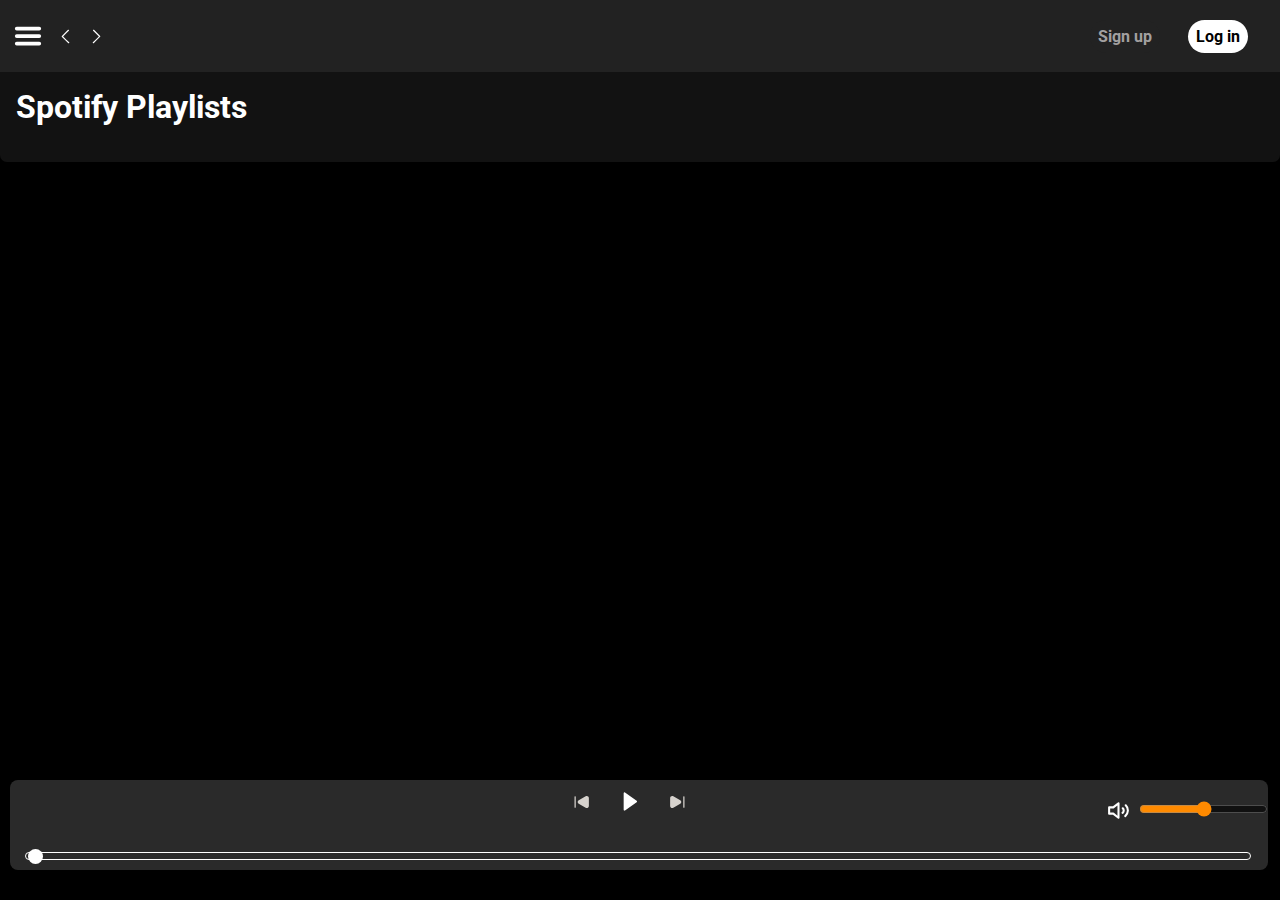
<file: index.html>
<!DOCTYPE html>
<html lang="en">

<head>
    <meta charset="UTF-8">
    <meta name="viewport" content="width=device-width, initial-scale=1.0">
    <title>Spoitfy Clone Website</title>

    <link rel="stylesheet" href="style.css">
    <link rel="stylesheet" href="utility.css">

</head>

<body>
    <div class="container flex bg-black ">
        <!-- Left side of the website -->
        <div class="left">
            <!-- Close svg icon -->
            <div class="close">
                <img class="invert cross" src="cross.svg" alt="">
            </div>
            <!-- Home Section -->
            <div class="home bg-grey rounded m-1 p-1">
                <div class="logo">
                    <!-- Spotify logo svg -->
                    <a href="https://open.spotify.com/">
                        <img width="150px" src="Spotify_logo.svg" alt="">
                    </a>
                </div>
                <ul>
                    <li><img class="invert" src="home.svg" alt="home">Home</li>
                    <li><img class="invert" src="search.svg" alt="home">Search</li>
                </ul>
            </div>
            <!-- Library Section -->
            <div class="library bg-grey rounded m-1 p-1">
                <div class="heading">
                    <img class="invert" src="playlist.svg" alt="">
                    <h2>
                        Your Library
                    </h2>
                </div>
                <div class="songList">
                    <ul>
                        
                    </ul>
                </div>

                <div class="footer">
                    <div><a href="https://www.spotify.com/in-en/legal/" id=""><span>Legal</span></a></div>
                    <div><a href="https://www.spotify.com/in-en/safetyandprivacy/" id=""><span>Safety &amp; Privacy Center</span></a></div>
                    <div><a href="https://www.spotify.com/in-en/legal/privacy-policy/" id=""><span>Privacy Policy</span></a></div>
                    <div><a href="https://www.spotify.com/in-en/legal/cookies-policy/" id=""><span>Cookies</span></a></div>
                    <div><a href="https://www.spotify.com/in-en/legal/privacy-policy/#s3" id=""><span>About Ads</span></a></div>
                    <div><a href="https://www.spotify.com/in-en/accessibility/" id=""><span>Accessibility</span></a></div>
            </div>
            </div>

        </div>
        <!--Right side of the website -->
        <div class="right bg-grey rounded">
            <div class="header">
                <div class="nav">
                    <div class="hamburgerCont">
                        <!-- Hamburger icon -->
                        <img class="invert hamburger" src="hamburger.svg" alt="">
                        <!-- Left nav svg -->
                        <svg width="17px" height="17px" viewBox="0 0 20 20" xmlns="http://www.w3.org/2000/svg">
                            <path fill="#ffffff" fill-rule="evenodd" d="M7.22165154,9.89744874 C9.52208535,7.58981934 11.7700755,5.33826192 13.9656219,3.14277649 C14.1209717,2.97988892 14.2765198,2.59362793 13.9656219,2.24739075 C13.6547241,1.90115356 13.1625366,1.93119812 12.9394989,2.16644287 C10.6628164,4.4490153 8.2816569,6.83439128 5.79602051,9.3225708 C5.5986735,9.48506673 5.5,9.67669271 5.5,9.89744874 C5.5,10.1182048 5.5986735,10.315327 5.79602051,10.4888153 C8.60631704,13.2334646 11.1006865,15.6689637 13.2791289,17.7953128 C13.4962463,18 13.9656219,18.1251984 14.3231659,17.7660828 C14.6807098,17.4069672 14.5432434,17.0530853 14.3809204,16.8845825 C12.3062744,14.866628 9.91985146,12.5375834 7.22165154,9.89744874 Z"/>
                        </svg>
                        <!-- Right nav svg -->
                        <svg width="17px" height="17px" viewBox="0 0 20 20" xmlns="http://www.w3.org/2000/svg">
                            <path fill="#ffffff" fill-rule="evenodd" d="M7.05307007,2.15808105 L14.2962587,9.41418482 C14.4320862,9.5496827 14.5,9.71077067 14.5,9.89744874 C14.5,10.0841268 14.4320862,10.2497803 14.2962587,10.3944092 C11.6760845,12.9498393 9.15095523,15.4168071 6.72087106,17.7953128 C6.5962677,17.912323 6.09560574,18.2032928 5.70989407,17.7705688 C5.3241824,17.3378448 5.55848694,16.9602509 5.70989407,16.8045692 C7.97174895,14.594209 10.3279004,12.2918355 12.7783485,9.89744874 L6.03100586,3.13816833 C5.78524099,2.79925826 5.80526899,2.48632792 6.09108986,2.19937732 C6.37691073,1.91242672 6.6975708,1.8986613 7.05307007,2.15808105 Z"/>
                        </svg>
                    </div>
                </div>
                <div class="buttons">
                    <button class="signupbtn">Sign up</button>
                    <button class="loginbtn">Log in</button>
                </div>
            </div>
            <div class="spotifyPlaylists">
                <h1>Spotify Playlists</h1>
                <div class="cardContainer">

                    <!-- Card  1 -->
                    <!-- <div data-folder="mySongs" class="card">
                        <div class="play">
                            <svg fill="#000000" width="28px" height="28px" viewBox="-60 0 512 512" xmlns="http://www.w3.org/2000/svg" ><title>play</title><path d="M64 96L328 256 64 416 64 96Z" /></svg>
                        </div>
                        <img src="https://i.scdn.co/image/ab67616d00001e0227968e1d29765a6f4de292b5" alt="">
                        <h2>Happy Hits</h2>
                        <p>Hits to boost your mood and fill you with happiness!</p>
                    </div> -->

                    <!-- Card 2 -->
                    <!-- <div data-folder="NCS" class="card">
                        <div class="play">
                            <svg fill="#000000" width="28px" height="28px" viewBox="-60 0 512 512" xmlns="http://www.w3.org/2000/svg" ><title>play</title><path d="M64 96L328 256 64 416 64 96Z" /></svg>
                        </div>
                        <img src="https://i.scdn.co/image/ab67706f00000002b0a32f999da1a6b8b0f31703" alt="">
                        <h2>Via Latino</h2>
                        <p>Today's top Latin hits, elevando nuestra música. Cover: Bad Bunny</p>
                    </div> -->

                </div>
            </div>

            <div class="playbar">
                <div class="seekbar">
                    <div class="circle">

                    </div>
                </div>
                <!-- Song details on play bar and song buttons -->
                <div class="abovebar">
                    <div class="songinfo">
                        
                    </div>
                    <div class="songbuttons">
                        <img id="previous" src="prevsong.svg" alt="">
                        <img id="play" src="play.svg" alt="">
                        <img id="next" src="nextsong.svg" alt="">
                    </div>
                    <div class="timeandcontrols">
                        <div class="songtime">
                            
                        </div>
                        <div class="volume">
                            <img src="volume.svg" alt="">
                            <div class="range">
                                <input type="range" name="volume" id="">
                            </div>
                        </div>
                    </div>

                </div>
            </div>
        </div>
    </div>

    <script src="script.js"></script>
</body>

</html>
</file>
<file: style.css>
@import url('https://fonts.googleapis.com/css2?family=Martel+Sans:wght@600&family=Roboto:ital,wght@0,100;0,300;0,400;0,500;0,700;0,900;1,100;1,300;1,400;1,500;1,700;1,900&display=swap');

* {
    margin: 0;
    padding: 0;
    font-family: "Roboto", serif;
}

:root{
    --a: 0;
}

body {
    background-color: black;
    color: white;
}

.left {
    padding: 10px;
    width: 25vw;
}

.right {
    margin: 15px 12px 15px 0;
    width: 75vw;
    position: relative;
}

.logo{
    cursor: pointer;
}

.home ul li {
    cursor: pointer;
    font-size: 17px;
    display: flex;
    gap: 15px;
    width: 15px;
    list-style: none;
    padding-top: 14px;
    font-weight: bold;
}

.heading {
    display: flex;
    gap: 15px;
    width: 100%;
    padding-top: 14px;
    font-weight: bold;
    align-items: center;
}

.heading img {
    width: 23px;
}

.library {
    min-height: 80vh;
    position: relative;
}

.footer {
    position: absolute;
    bottom: 0;
    display: flex;
    font-size: 10px;
    color: grey;
    gap: 13px;
    padding: 10px 0;
}

.footer a {
    color: grey;
}

.nav {
    display: flex;
}

.header {
    height: 72px;
    display: flex;
    justify-content: space-between;
    background-color: rgb(34, 34, 34);
}

.header>* {
    padding: 20px;
}

.spotifyPlaylists {
    padding: 16px;
}

.spotifyPlaylists img {
    width: 100%;
    object-fit: contain;
}

.cardContainer {
    margin-top: 20px;
    display: flex;
    gap: 18px;
    flex-wrap: wrap;
    overflow-y: auto;
    max-height: 60vh;
}

.card:hover{
    cursor: pointer;
    background-color: rgb(52, 52, 52);
    --a: 1;
}

.card {
    font-size: 15px;
    position: relative;
    width: 200px;
    padding: 10px;
    border-radius: 7px;
    background-color: #181818;
}

.card>* {
    padding-top: 3px;
}

.card img {
    cursor: pointer;
    border-radius: 7px;
}

.play{
    cursor: pointer;
    width: 28px;
    height: 28px;
    background-color: #1ed760;
    border-radius: 50%;
    padding: 6px;
    display: flex;
    align-items: center;
    justify-content: center;
    position: absolute;
    opacity: var(--a);
    transition: all .25s ease-out;
    top: 168px;
    right: 16px;
}

.buttons > *{
    margin: 0 12px;
    padding: 9px 24px;
}

.signupbtn{
    background-color: rgb(34, 34, 34);
    color: rgb(162, 160, 160);
    font-weight: bold;
    border: none;
    outline: none;
    border-radius: 20px;
    font-size: 16px;
    cursor: pointer;

}

.signupbtn:hover{
    background-color: rgb(17, 17, 17);
    font-size: 17px;
    color: white;
}

.loginbtn{
    background-color: white;
    color: black;
    font-weight: bold;
    border: none;
    outline: none;
    border-radius: 20px;
    font-size: 16px;
    cursor: pointer;
}

.loginbtn:hover{
    background-color: rgb(226, 225, 225);
    font-size: 17px;
}

.playbar{
    filter: invert(1);
    position: fixed;
    bottom: 30px;
    background-color: rgb(212 212 212 / 97%);
    border-radius: 8px;
    height: 90px;
    width: 72%;
}

.songbuttons{
    margin: 3px 0;
    cursor: pointer;
    display: flex;
    justify-content: center;
    align-items: center;
    gap: 25px;
}

.songList ul{
    padding: 0 4px;
}

.songList ul li{
    list-style-type: decimal;
    display: flex;
    justify-content: space-between;
    cursor: pointer;
    gap: 12px;
    padding: 12px 0;
    border: 1px solid white;
    border-radius: 5px;
    margin: 10px 0;
    padding: 13px;
    font-size: 16px;
}

.songList{
    margin: 20px 0;
    height: 544px;
    overflow: auto;
}

.songList .info{
    width: 344px;
}

.info div{
    font-size: 15px;
}

.playnow{
    display: flex;
    justify-content: center;
    align-items: center;
}

.playnow span{
    padding: 5px;
    width: 50px;
    font-size: 12px;
}

.seekbar{
    left: 10px;
    height: 2px;
    width: 97%;
    padding: 2px;
    border: 1px solid black;
    border-radius: 30px;
    position: absolute;
    bottom: 10px;
    cursor: pointer;
}

.songinfo, .songtime{
    display: flex;
    justify-content: center;
    align-items: center;
    font-weight: bold;
    padding: 9px 13px;
    width: 250px;
}

.timeandcontrols{
    display: flex;
    flex-direction: column;
    justify-content: center;
    align-items: center;
}

.volume{
    display: flex;
    justify-content: center;
    align-items: center;
    gap: 8px;
}

.volume img{
    cursor: pointer;
}
.range input{
    cursor: pointer;
}

.abovebar{
    display: flex;
    justify-content: space-between;
    color: black;
}

.circle{
    position: relative;
    bottom: 6px;
    height: 15px;
    width: 15px;
    border-radius: 50%;
    background-color: black;
    left: 0%;
    transition: left 0.5s;
}

.hamburger{
    cursor: pointer;
    display: none;
}

.hamburgerCont{
    display: flex;
    justify-content: center;
    align-items: center;
    gap: 14px;
}

.cross{
    display: none;
}

@media (max-width: 1350px) {
    .left{
        background-color: black;
        position: absolute;
        left: -150%;
        width: 370px;
        z-index: 1;
        transition: all .5s;
    }

    .right {
        width: 100vw;
    }

    .card{
        width: 42vw;
    }

    .playbar{
        left: 10px;
        width: calc(100vw - 22px);
    }

    .hamburger{
        display: block;
    }

    .cross{
        display: block;
        cursor: pointer;
        position: absolute;
        right: 38px;
        top: 38px;
    }

    .seekbar{
        left: 15px;
        width: calc(100vw - 60px);
    }

    .songinfo{
        display: flex;
        align-items: center;
        justify-content: center;
        font-size: 13px;
        width: 130px;
        padding: 9px 6px;
    }

    .songtime{
        width: 92px;
        display: flex;
        justify-content: center;
        align-items: center;
        font-size: 15px;
        padding: 9px 5px;
    }

    .header > *{
        padding: 20px;
    }

    .nav{
        padding: 13px
    }

    .buttons > *{
        padding: 7px 8px;
    }

    .right{
        margin: 0;
    }
  }

@media (max-width: 650px) {
    .playbar{
        height: 70px;
    }

    .songinfo{
        font-size: 12px;
        width: 250px;
    }

    .abovebar{
        flex-direction: column;
        align-items: center;
    }

    .playbar{
        height: 128px;
    }

    .timeandcontrols{
        flex-direction: row;
        gap: 5px;
    }

    .cardContainer{
        justify-content: center;
        align-items: center;
    }
    .card{
        width: 75vw;
    }

    .header > .buttons{
        padding: 5px;
        display: flex;
        justify-content: center;
        align-items: center;
    }
}
</file>
<file: utility.css>
.border{
    border: 2px solid red;
    margin: 3px;
}

.flex{
    display: flex;
}

.justify-center{
    justify-content: center;
}

.align-center{
    align-items: center;
}

.bg-black{
    background-color: black;
    color: white;
}

.bg-grey{
    background-color: #121212;
}

.invert{
    filter: invert(1);
}

.rounded{
    border-radius: 7px;
}

.m-1{
    margin: 5px;
}

.p-1{
    padding: 20px;
}

/* Apply to all scrollbars */
::-webkit-scrollbar {
    width: 12px; /* Width of the scrollbar */
    height: 12px; /* Height for horizontal scrollbar */
  }
  
  /* The scrollbar track (background) */
  ::-webkit-scrollbar-track {
    background: #2b2b2b; /* Dark background for the track */
    border-radius: 6px; /* More rounded corners for the track */
  }
  
  /* The scrollbar thumb (scroll handle) */
  ::-webkit-scrollbar-thumb {
    background: #555; /* Dark gray handle */
    border-radius: 6px; /* More rounded corners for the handle */
    border: 2px solid #2b2b2b; /* Space between the handle and track */
  }
  
  /* Handle on hover */
  ::-webkit-scrollbar-thumb:hover {
    background: #777; /* Lighter gray for the handle on hover */
  }
  
  /* Styling for other browsers */
  * {
    scrollbar-color: #555 #2b2b2b; /* Thumb color and track color */
    scrollbar-width: thin; /* Makes the scrollbar thinner */
  }
</file>
